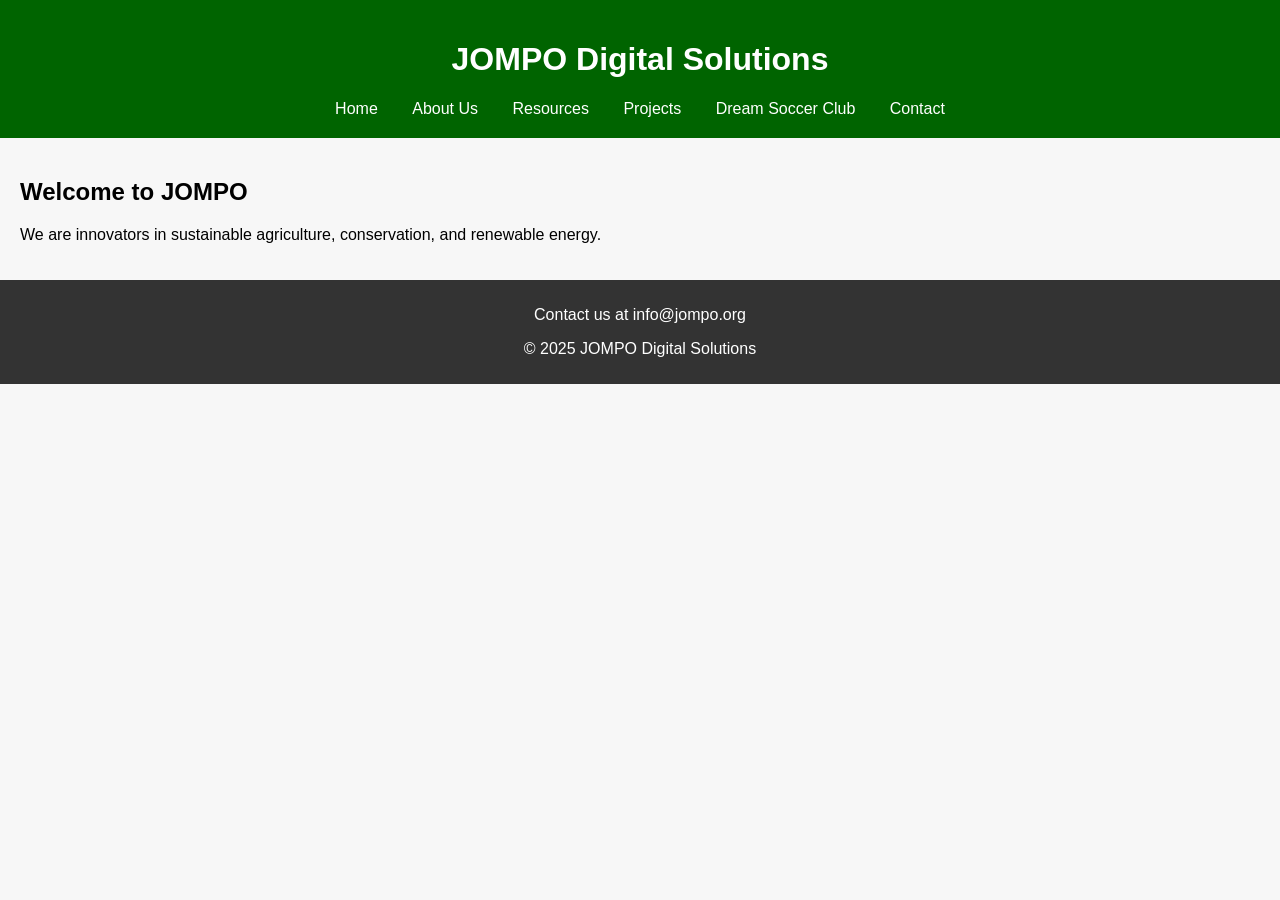
<file: index.html>
<!DOCTYPE html>
<html lang="en">
<head>
    <meta charset="UTF-8">
    <meta name="viewport" content="width=device-width, initial-scale=1.0">
    <title>Index - JOMPO Digital Solutions</title>
    <link rel="stylesheet" href="styles.css">
</head>
<body>
<header>
    <h1>JOMPO Digital Solutions</h1>
    <nav>
        <a href="index.html">Home</a>
        <a href="about.html">About Us</a>
        <a href="resources.html">Resources</a>
        <a href="projects.html">Projects</a>
        <a href="dream-soccer.html">Dream Soccer Club</a>
        <a href="contact.html">Contact</a>
    </nav>
</header>
<main>
<h2>Welcome to JOMPO</h2><p>We are innovators in sustainable agriculture, conservation, and renewable energy.</p>
</main>
<footer>
    <p>Contact us at info@jompo.org</p>
    <p>&copy; 2025 JOMPO Digital Solutions</p>
</footer>
</body>
</html>
</file>
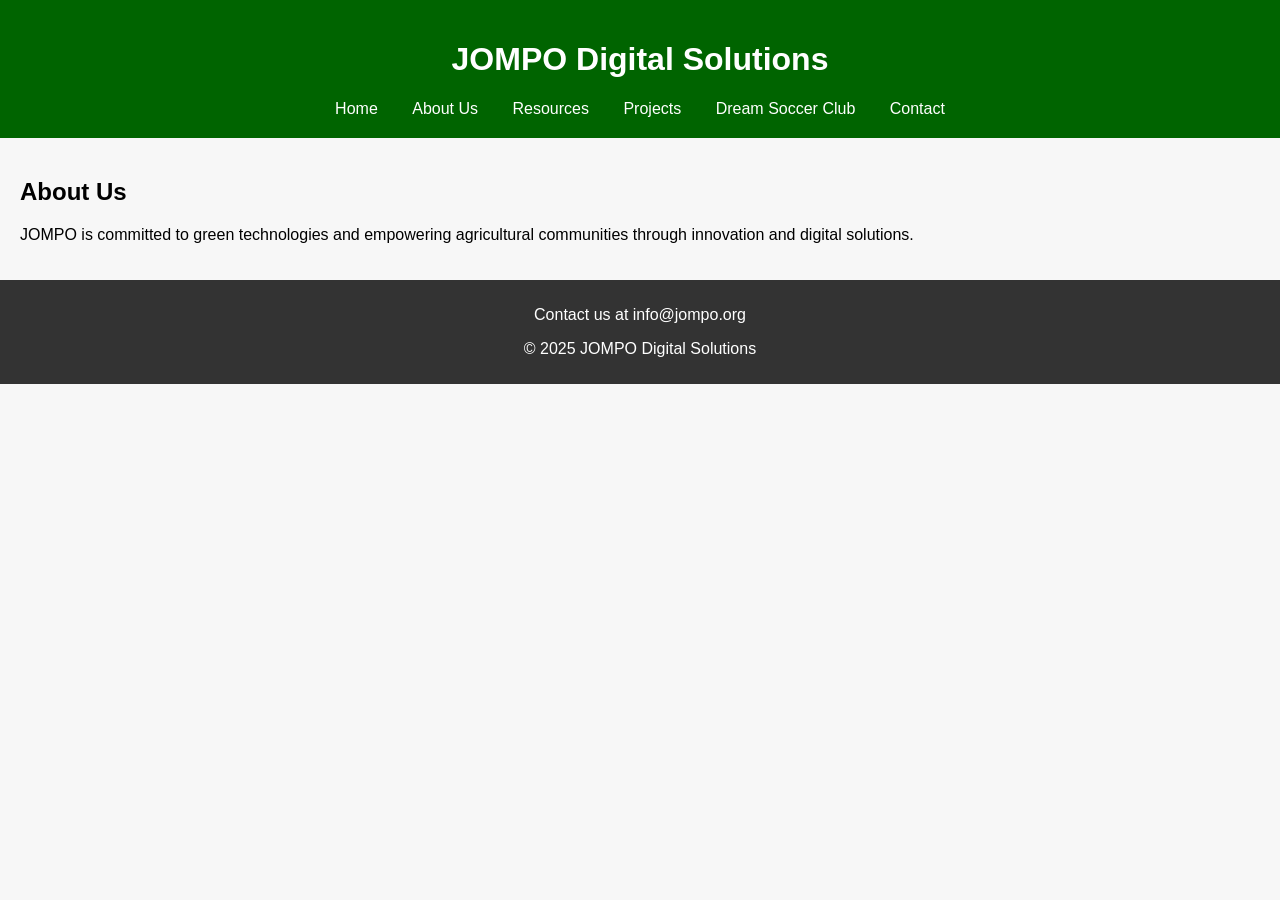
<file: about (2) (1).html>
<!DOCTYPE html>
<html lang="en">
<head>
    <meta charset="UTF-8">
    <meta name="viewport" content="width=device-width, initial-scale=1.0">
    <title>About - JOMPO Digital Solutions</title>
    <link rel="stylesheet" href="styles.css">
</head>
<body>
<header>
    <h1>JOMPO Digital Solutions</h1>
    <nav>
        <a href="index.html">Home</a>
        <a href="about.html">About Us</a>
        <a href="resources.html">Resources</a>
        <a href="projects.html">Projects</a>
        <a href="dream-soccer.html">Dream Soccer Club</a>
        <a href="contact.html">Contact</a>
    </nav>
</header>
<main>
<h2>About Us</h2><p>JOMPO is committed to green technologies and empowering agricultural communities through innovation and digital solutions.</p>
</main>
<footer>
    <p>Contact us at info@jompo.org</p>
    <p>&copy; 2025 JOMPO Digital Solutions</p>
</footer>
</body>
</html>
</file>
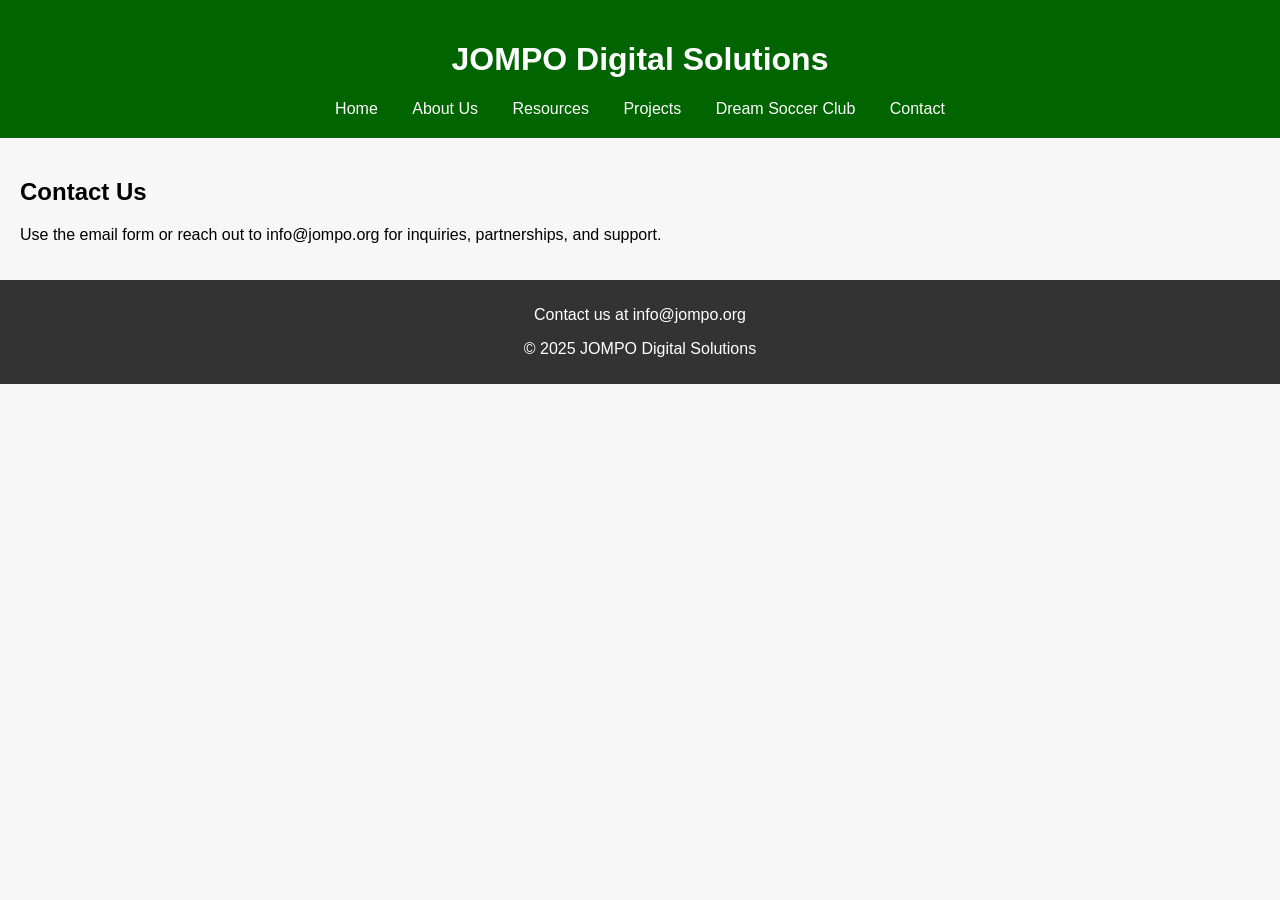
<file: contact (2) (1).html>
<!DOCTYPE html>
<html lang="en">
<head>
    <meta charset="UTF-8">
    <meta name="viewport" content="width=device-width, initial-scale=1.0">
    <title>Contact - JOMPO Digital Solutions</title>
    <link rel="stylesheet" href="styles.css">
</head>
<body>
<header>
    <h1>JOMPO Digital Solutions</h1>
    <nav>
        <a href="index.html">Home</a>
        <a href="about.html">About Us</a>
        <a href="resources.html">Resources</a>
        <a href="projects.html">Projects</a>
        <a href="dream-soccer.html">Dream Soccer Club</a>
        <a href="contact.html">Contact</a>
    </nav>
</header>
<main>
<h2>Contact Us</h2><p>Use the email form or reach out to info@jompo.org for inquiries, partnerships, and support.</p>
</main>
<footer>
    <p>Contact us at info@jompo.org</p>
    <p>&copy; 2025 JOMPO Digital Solutions</p>
</footer>
</body>
</html>
</file>
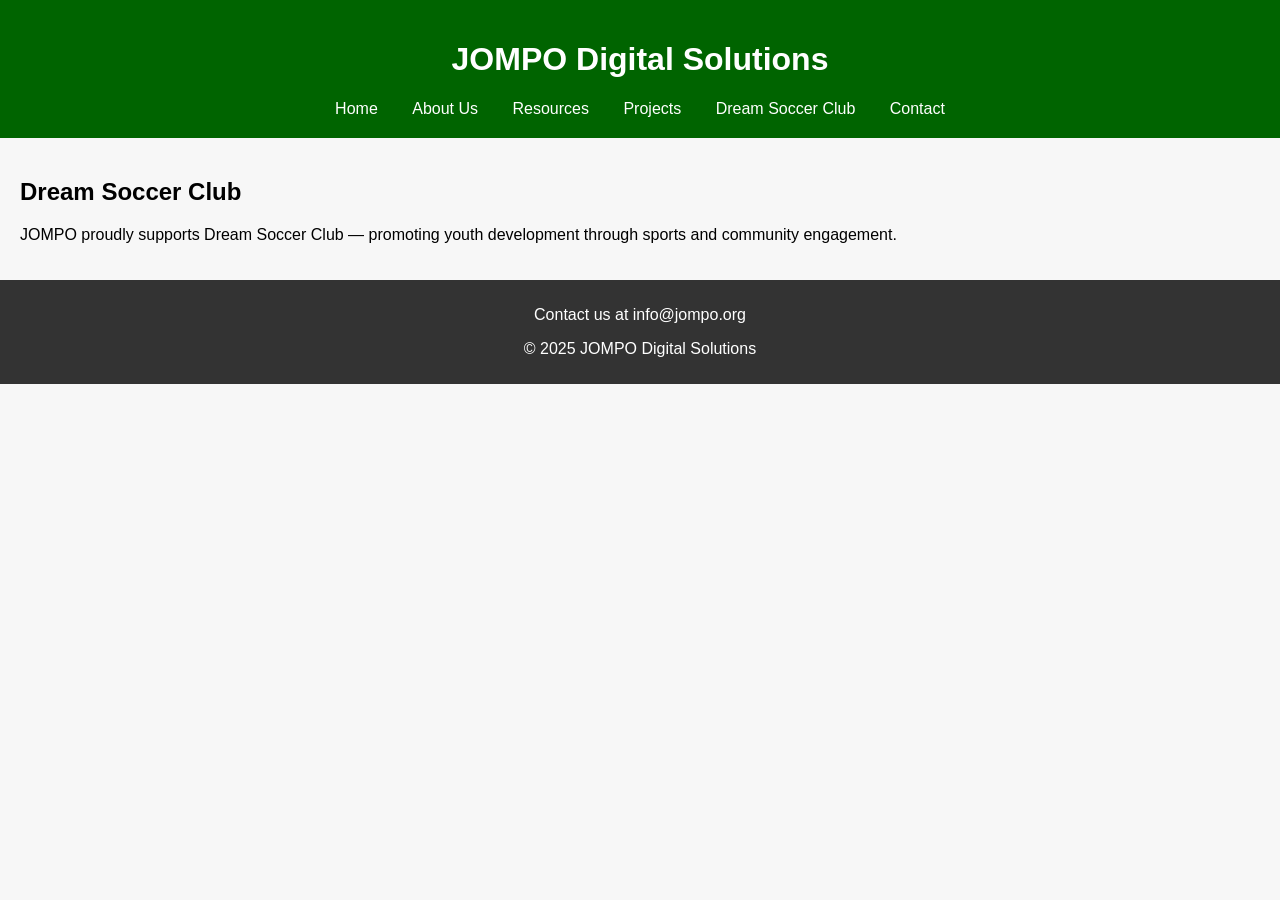
<file: dream-soccer (2) (1).html>
<!DOCTYPE html>
<html lang="en">
<head>
    <meta charset="UTF-8">
    <meta name="viewport" content="width=device-width, initial-scale=1.0">
    <title>Dream-soccer - JOMPO Digital Solutions</title>
    <link rel="stylesheet" href="styles.css">
</head>
<body>
<header>
    <h1>JOMPO Digital Solutions</h1>
    <nav>
        <a href="index.html">Home</a>
        <a href="about.html">About Us</a>
        <a href="resources.html">Resources</a>
        <a href="projects.html">Projects</a>
        <a href="dream-soccer.html">Dream Soccer Club</a>
        <a href="contact.html">Contact</a>
    </nav>
</header>
<main>
<h2>Dream Soccer Club</h2><p>JOMPO proudly supports Dream Soccer Club — promoting youth development through sports and community engagement.</p>
</main>
<footer>
    <p>Contact us at info@jompo.org</p>
    <p>&copy; 2025 JOMPO Digital Solutions</p>
</footer>
</body>
</html>
</file>
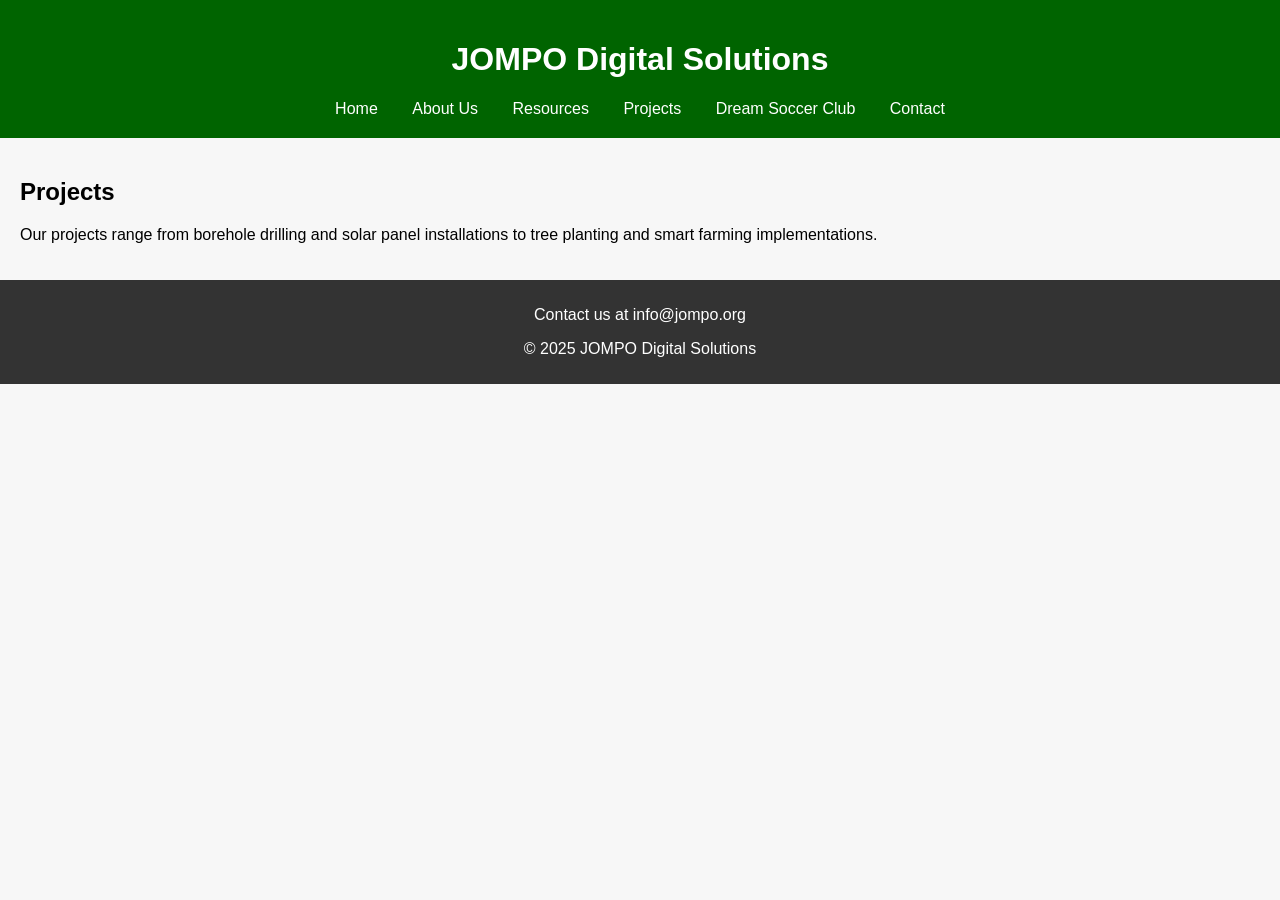
<file: projects (2) (1).html>
<!DOCTYPE html>
<html lang="en">
<head>
    <meta charset="UTF-8">
    <meta name="viewport" content="width=device-width, initial-scale=1.0">
    <title>Projects - JOMPO Digital Solutions</title>
    <link rel="stylesheet" href="styles.css">
</head>
<body>
<header>
    <h1>JOMPO Digital Solutions</h1>
    <nav>
        <a href="index.html">Home</a>
        <a href="about.html">About Us</a>
        <a href="resources.html">Resources</a>
        <a href="projects.html">Projects</a>
        <a href="dream-soccer.html">Dream Soccer Club</a>
        <a href="contact.html">Contact</a>
    </nav>
</header>
<main>
<h2>Projects</h2><p>Our projects range from borehole drilling and solar panel installations to tree planting and smart farming implementations.</p>
</main>
<footer>
    <p>Contact us at info@jompo.org</p>
    <p>&copy; 2025 JOMPO Digital Solutions</p>
</footer>
</body>
</html>
</file>
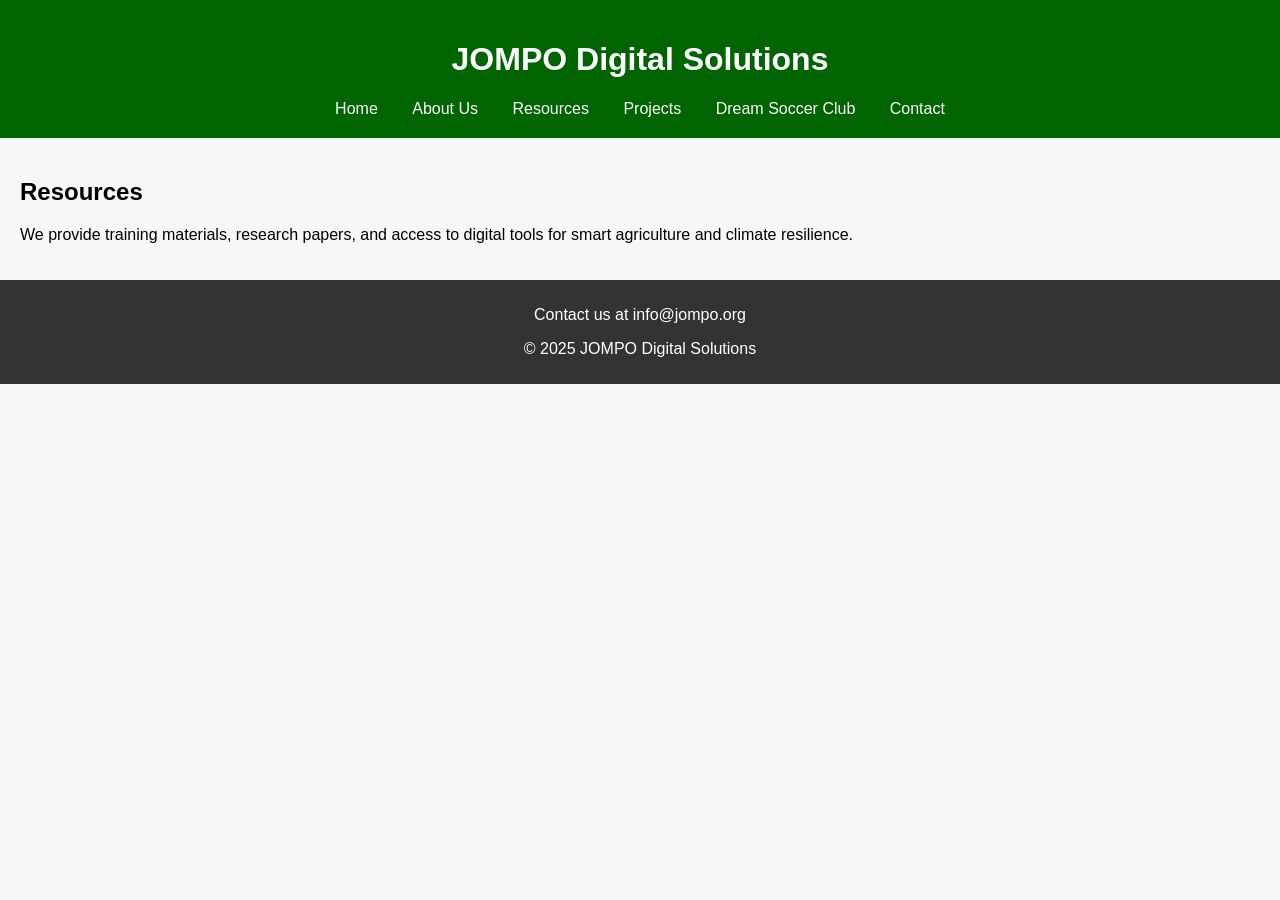
<file: resources (2) (1).html>
<!DOCTYPE html>
<html lang="en">
<head>
    <meta charset="UTF-8">
    <meta name="viewport" content="width=device-width, initial-scale=1.0">
    <title>Resources - JOMPO Digital Solutions</title>
    <link rel="stylesheet" href="styles.css">
</head>
<body>
<header>
    <h1>JOMPO Digital Solutions</h1>
    <nav>
        <a href="index.html">Home</a>
        <a href="about.html">About Us</a>
        <a href="resources.html">Resources</a>
        <a href="projects.html">Projects</a>
        <a href="dream-soccer.html">Dream Soccer Club</a>
        <a href="contact.html">Contact</a>
    </nav>
</header>
<main>
<h2>Resources</h2><p>We provide training materials, research papers, and access to digital tools for smart agriculture and climate resilience.</p>
</main>
<footer>
    <p>Contact us at info@jompo.org</p>
    <p>&copy; 2025 JOMPO Digital Solutions</p>
</footer>
</body>
</html>
</file>
<file: styles.css>
body { font-family: Arial, sans-serif; margin: 0; padding: 0; background: #f7f7f7; }
header { background: #006400; color: white; padding: 20px; text-align: center; }
nav a { margin: 0 15px; color: white; text-decoration: none; }
main { padding: 20px; }
footer { background: #333; color: white; text-align: center; padding: 10px 0; }
</file>
